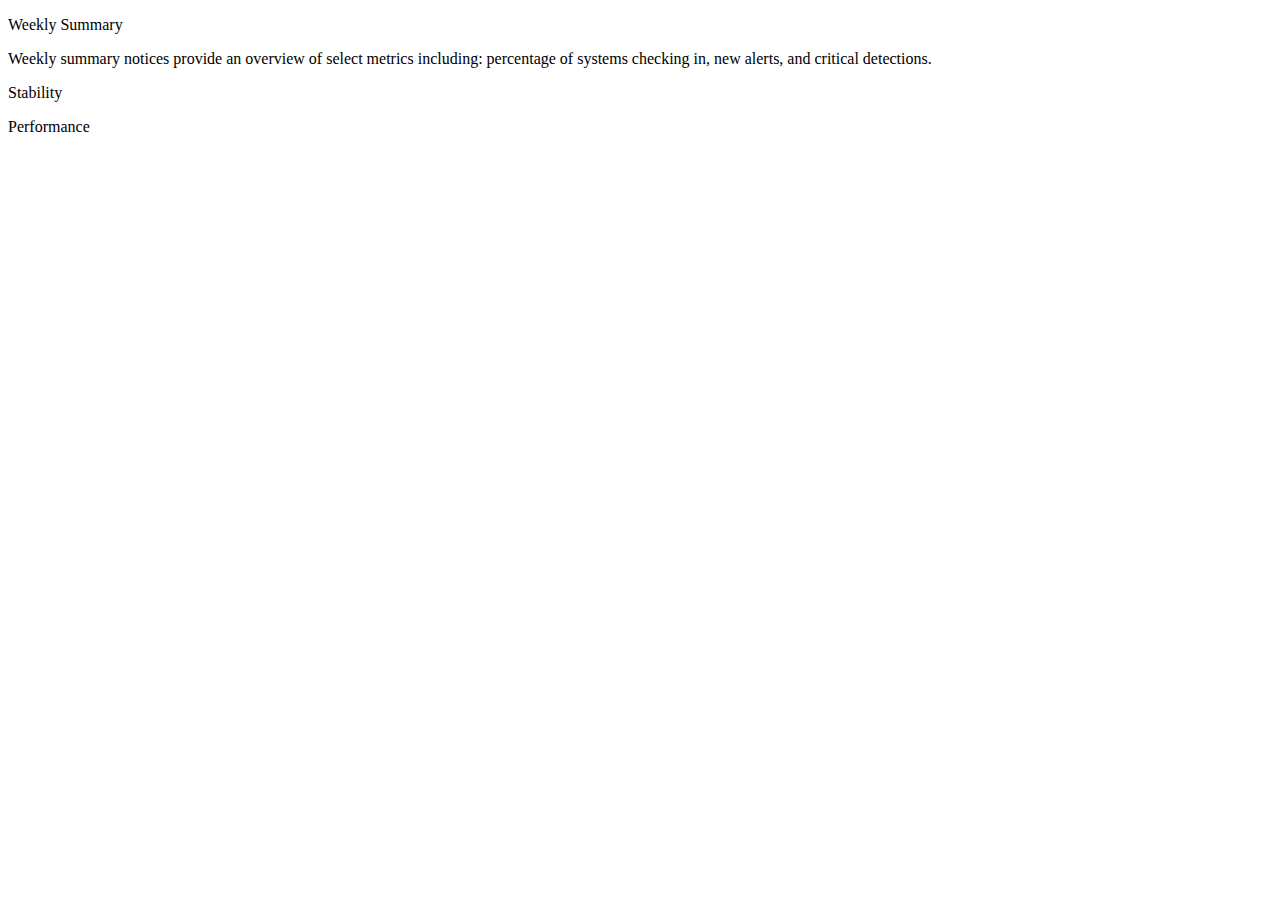
<file: support/translations.html>
<!doctype html>
<html>
  <head>
  </head>
  <body>
  <!-- Dynamic Translations can be found here -->
  <div>
    <p translate>Weekly Summary</p>
    <p translate>Weekly summary notices provide an overview of select metrics including: percentage of systems checking in, new alerts, and critical detections.</p>
    <p translate>Stability</p>
    <p translate>Performance</p>
  </div>
  </body>
</html>
</file>
